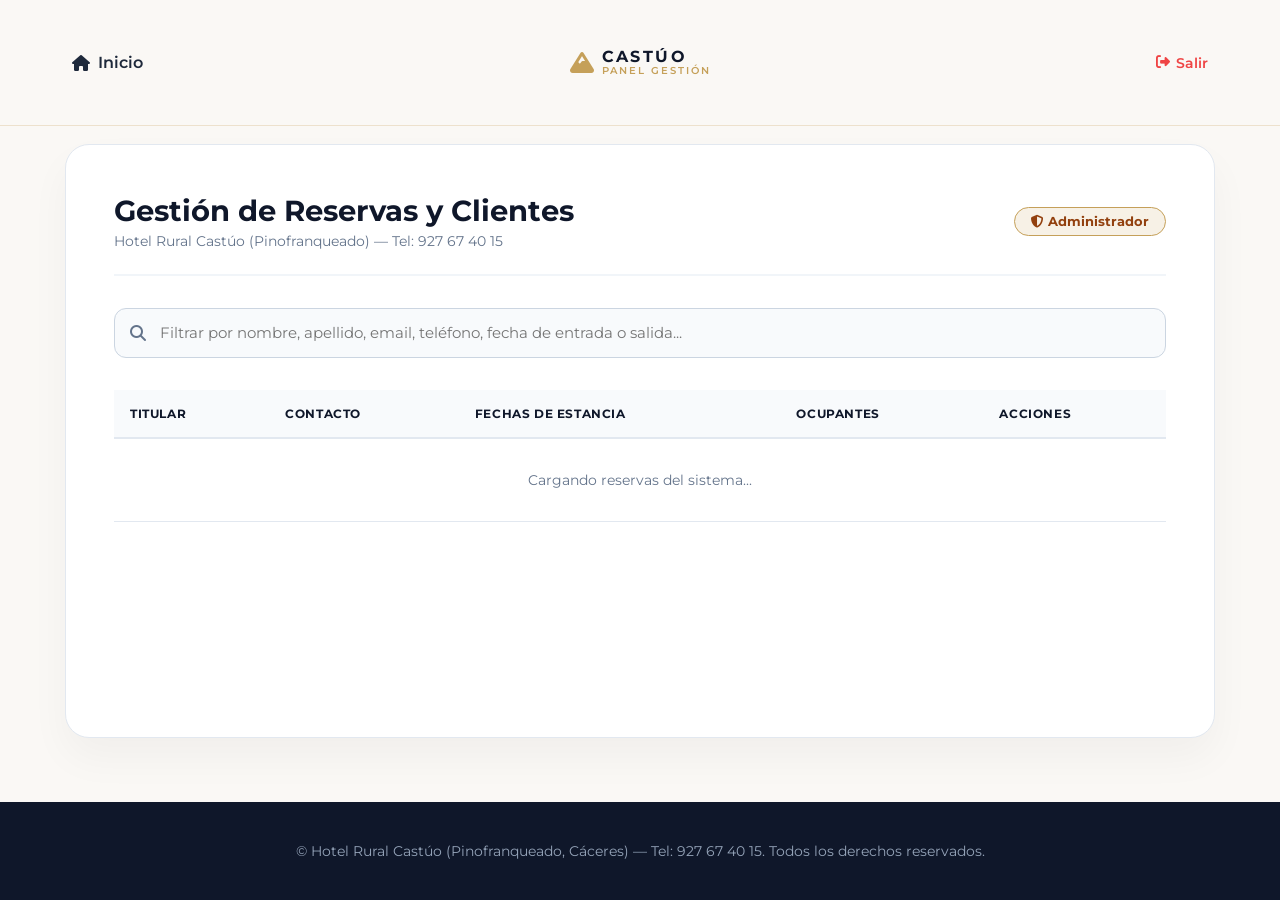
<file: admin.html>
<!DOCTYPE html>
<html lang="es">
<head>
    <meta charset="UTF-8">
    <meta name="viewport" content="width=device-width, initial-scale=1.0">
    <title>Panel de Administración - Hotel Rural Castúo</title>
    
    <link rel="stylesheet" href="styles.css">
    <link href="https://fonts.googleapis.com/css2?family=Montserrat:wght@300;400;500;600;700&display=swap" rel="stylesheet">
    <link href="https://cdnjs.cloudflare.com/ajax/libs/font-awesome/6.4.0/css/all.min.css" rel="stylesheet">

    <style>
        :root {
            --primary-color: #0f172a;
            --accent-gold: #c5a059;
            --bg-luxury: #faf8f5;
            --text-main: #1e293b;
            --text-muted: #64748b;
            --border-color: rgba(197, 160, 89, 0.25);
        }

        body {
            background-color: var(--bg-luxury);
            font-family: 'Montserrat', sans-serif;
            color: var(--text-main);
            margin: 0;
            display: flex;
            flex-direction: column;
            min-height: 100vh;
        }

        .main-navbar {
            background: rgba(250, 248, 245, 0.95);
            backdrop-filter: blur(12px);
            border-bottom: 1px solid var(--border-color);
            position: fixed;
            top: 0;
            left: 0;
            width: 100%;
            z-index: 1000;
        }

        .main-navbar .nav-container { display: flex; align-items: center; justify-content: space-between; position: relative; height: 85px; padding: 0 2rem; max-width: 1200px; margin: 0 auto; }
        .main-navbar .nav-left { flex: 1; display: flex; align-items: center; }
        .main-navbar .nav-brand { position: absolute; left: 50%; transform: translateX(-50%); }
        .main-navbar .nav-right { flex: 1; display: flex; justify-content: flex-end; align-items: center; }

        .admin-container {
            max-width: 1150px;
            margin: 9rem auto 4rem auto;
            padding: 3rem;
            background: #ffffff;
            border-radius: 1.5rem;
            box-shadow: 0 20px 40px rgba(0, 0, 0, 0.04);
            border: 1px solid #e2e8f0;
            flex: 1;
            width: 100%;
            box-sizing: border-box;
        }

        .admin-header {
            display: flex;
            justify-content: space-between;
            align-items: center;
            border-bottom: 2px solid #f1f5f9;
            padding-bottom: 1.5rem;
            margin-bottom: 2rem;
        }

        .admin-header h2 { margin: 0; font-size: 1.8rem; font-weight: 700; color: var(--primary-color); }
        .admin-badge { background: rgba(197, 160, 89, 0.15); color: #92400e; padding: 0.4rem 1rem; border-radius: 2rem; font-weight: 700; font-size: 0.8rem; border: 1px solid var(--accent-gold); }

        .search-filter-box {
            margin-bottom: 2rem;
            position: relative;
        }
        .search-filter-box input {
            width: 100%;
            padding: 0.9rem 1rem 0.9rem 2.8rem;
            border: 1px solid #cbd5e1;
            border-radius: 0.75rem;
            font-size: 0.95rem;
            outline: none;
            background: #f8fafc;
            box-sizing: border-box;
            font-family: 'Montserrat', sans-serif;
            transition: all 0.3s;
        }
        .search-filter-box input:focus {
            border-color: var(--accent-gold);
            background: #fff;
            box-shadow: 0 0 0 3px rgba(197, 160, 89, 0.15);
        }
        .search-filter-box i {
            position: absolute;
            left: 1rem;
            top: 50%;
            transform: translateY(-50%);
            color: var(--text-muted);
            font-size: 1rem;
        }

        .table-responsive { width: 100%; overflow-x: auto; }
        table { width: 100%; border-collapse: collapse; text-align: left; font-size: 0.9rem; }
        th { background: #f8fafc; color: var(--primary-color); font-weight: 700; padding: 1rem; border-bottom: 2px solid #e2e8f0; text-transform: uppercase; font-size: 0.75rem; letter-spacing: 0.05em; }
        td { padding: 1rem; border-bottom: 1px solid #e2e8f0; color: var(--text-main); }
        tr:hover td { background: #fafaf9; }

        .action-btns { display: flex; gap: 0.5rem; align-items: center; }
        .btn-ficha { background: #e0f2fe; color: #0369a1; border: none; padding: 0.4rem 0.8rem; border-radius: 0.5rem; font-weight: 600; cursor: pointer; transition: background 0.2s; font-size: 0.8rem; }
        .btn-ficha:hover { background: #bae6fd; }
        .btn-delete { background: #fee2e2; color: #dc2626; border: none; padding: 0.4rem 0.8rem; border-radius: 0.5rem; font-weight: 600; cursor: pointer; transition: background 0.2s; font-size: 0.8rem; }
        .btn-delete:hover { background: #fecaca; }

        /* Estilos del Modal de Ficha y Edición */
        .client-modal-overlay {
            position: fixed;
            top: 0; left: 0; width: 100%; height: 100%;
            background: rgba(15, 23, 42, 0.6);
            backdrop-filter: blur(4px);
            display: flex;
            justify-content: center;
            align-items: center;
            z-index: 10000;
            opacity: 0;
            pointer-events: none;
            transition: opacity 0.3s ease;
        }
        .client-modal-overlay.active { opacity: 1; pointer-events: auto; }
        .client-modal-card {
            background: white;
            width: 100%;
            max-width: 520px;
            border-radius: 1.25rem;
            padding: 2.5rem;
            box-shadow: 0 25px 50px rgba(0,0,0,0.25);
            border: 1px solid var(--border-color);
            position: relative;
            transform: translateY(15px);
            transition: transform 0.3s ease;
            max-height: 90vh;
            overflow-y: auto;
        }
        .client-modal-overlay.active .client-modal-card { transform: translateY(0); }
        .ficha-header { border-bottom: 1px solid #e2e8f0; padding-bottom: 1rem; margin-bottom: 1.5rem; display: flex; justify-content: space-between; align-items: center; }
        .ficha-header h3 { margin: 0; color: var(--primary-color); font-size: 1.3rem; }
        .ficha-close { background: none; border: none; font-size: 1.25rem; color: var(--text-muted); cursor: pointer; }
        
        .ficha-grid { display: grid; grid-template-columns: 1fr 1fr; gap: 1rem; margin-bottom: 1.5rem; }
        .ficha-item label { display: block; font-size: 0.75rem; text-transform: uppercase; letter-spacing: 0.08em; color: var(--text-muted); margin-bottom: 0.25rem; font-weight: 700; }
        .ficha-item input { width: 100%; padding: 0.65rem; border: 1px solid #cbd5e1; border-radius: 0.5rem; font-size: 0.9rem; font-family: 'Montserrat', sans-serif; background: #f8fafc; outline: none; box-sizing: border-box; }
        .ficha-item input:focus { border-color: var(--accent-gold); background: #fff; }
        .ficha-full { grid-column: span 2; }

        .modal-actions-grid { display: flex; gap: 1rem; }
        .btn-save-ficha { flex: 2; background: var(--primary-color); color: white; border: none; padding: 0.8rem; border-radius: 0.75rem; font-weight: 600; cursor: pointer; text-transform: uppercase; font-size: 0.85rem; letter-spacing: 0.05em; transition: background 0.2s; }
        .btn-save-ficha:hover { background: var(--accent-gold); color: var(--primary-color); }
        .btn-cancel-ficha { flex: 1; background: #e2e8f0; color: var(--text-main); border: none; padding: 0.8rem; border-radius: 0.75rem; font-weight: 600; cursor: pointer; text-transform: uppercase; font-size: 0.85rem; }

        footer { background: var(--primary-color); color: #94a3b8; text-align: center; padding: 2.5rem 0; margin-top: auto; font-size: 0.9rem; }
    </style>
</head>
<body>

    <nav class="main-navbar" id="mainNavbar">
        <div class="nav-container">
            <div class="nav-left">
                <a href="index.html" style="color: var(--text-main); text-decoration: none; font-weight: 600; display: flex; align-items: center; gap: 0.5rem;"><i class="fas fa-home"></i> Inicio</a>
            </div>
            <div class="nav-brand">
                <a href="index.html" style="text-decoration:none; display:flex; align-items:center; gap:0.5rem;">
                    <i class="fas fa-mountain" style="color: var(--accent-gold); font-size: 1.5rem;"></i>
                    <div style="display:flex; flex-direction:column; line-height:1.1;">
                        <span style="font-weight:700; letter-spacing:0.15em; color:#0f172a; font-size:1rem;">CASTÚO</span>
                        <span style="font-size:0.6rem; letter-spacing:0.2em; color:var(--accent-gold); font-weight:600;">PANEL GESTIÓN</span>
                    </div>
                </a>
            </div>
            <div class="nav-right">
                <a href="login.html" style="color: #ef4444; text-decoration: none; font-weight: 600; font-size: 0.9rem; display: flex; align-items: center; gap: 0.4rem;"><i class="fas fa-sign-out-alt"></i> Salir</a>
            </div>
        </div>
    </nav>

    <div class="admin-container">
        <div class="admin-header">
            <div>
                <h2>Gestión de Reservas y Clientes</h2>
                <p style="color: var(--text-muted); margin: 0.25rem 0 0 0; font-size: 0.9rem;">Hotel Rural Castúo (Pinofranqueado) — Tel: 927 67 40 15</p>
            </div>
            <span class="admin-badge"><i class="fas fa-shield-alt"></i> Administrador</span>
        </div>

        <!-- BARRA DE BÚSQUEDA Y FILTRADO -->
        <div class="search-filter-box">
            <i class="fas fa-search"></i>
            <input type="text" id="searchInput" placeholder="Filtrar por nombre, apellido, email, teléfono, fecha de entrada o salida...">
        </div>

        <div class="table-responsive">
            <table>
                <thead>
                    <tr>
                        <th>Titular</th>
                        <th>Contacto</th>
                        <th>Fechas de Estancia</th>
                        <th>Ocupantes</th>
                        <th>Acciones</th>
                    </tr>
                </thead>
                <tbody id="adminReservasTableBody">
                    <tr>
                        <td colspan="5" style="text-align: center; color: var(--text-muted); padding: 2rem;">Cargando reservas del sistema...</td>
                    </tr>
                </tbody>
            </table>
        </div>
    </div>

    <!-- MODAL DE FICHA Y EDICIÓN DEL CLIENTE -->
    <div class="client-modal-overlay" id="clientFichaModal">
        <div class="client-modal-card">
            <div class="ficha-header">
                <h3><i class="fas fa-edit" style="color: var(--accent-gold);"></i> Ficha y Edición de Huésped</h3>
                <button class="ficha-close" id="closeFichaModal"><i class="fas fa-times"></i></button>
            </div>
            <form id="editClientForm">
                <input type="hidden" id="editReservaId">
                <div class="ficha-grid">
                    <div class="ficha-item">
                        <label>Nombre</label>
                        <input type="text" id="editNombre" required>
                    </div>
                    <div class="ficha-item">
                        <label>Apellidos</label>
                        <input type="text" id="editApellidos">
                    </div>
                    <div class="ficha-item ficha-full">
                        <label>Correo Electrónico</label>
                        <input type="email" id="editEmail" required>
                    </div>
                    <div class="ficha-item ficha-full">
                        <label>Teléfono de Contacto</label>
                        <input type="tel" id="editTelefono" required>
                    </div>
                    <div class="ficha-item">
                        <label>Fecha de Entrada</label>
                        <input type="date" id="editEntrada" required>
                    </div>
                    <div class="ficha-item">
                        <label>Fecha de Salida</label>
                        <input type="date" id="editSalida" required>
                    </div>
                    <div class="ficha-item">
                        <label>Adultos</label>
                        <input type="number" id="editAdultos" min="1" max="10" required>
                    </div>
                    <div class="ficha-item">
                        <label>Menores</label>
                        <input type="number" id="editMenores" min="0" max="5" required>
                    </div>
                </div>

                <div class="modal-actions-grid">
                    <button type="submit" class="btn-save-ficha">Guardar Cambios</button>
                    <button type="button" class="btn-cancel-ficha" id="btnCancelarFicha">Cancelar</button>
                </div>
            </form>
        </div>
    </div>

    <footer>
        <p>&copy; <span id="year"></span> Hotel Rural Castúo (Pinofranqueado, Cáceres) — Tel: 927 67 40 15. Todos los derechos reservados.</p>
    </footer>

    <script type="module">
        import { createClient } from 'https://esm.sh/@supabase/supabase-js@2';

        const sb = createClient(
            'https://sushapqkyixbhpjemrbk.supabase.co',
            'sb_publishable_TSV_WRbLMBcXIxS9q7bx1Q_ego465L1'
        );

        document.addEventListener('DOMContentLoaded', async () => {
            const tbody = document.getElementById('adminReservasTableBody');
            const searchInput = document.getElementById('searchInput');
            let todasLasReservas = [];

            const renderizarTabla = (reservasAMostrar) => {
                if (!reservasAMostrar || reservasAMostrar.length === 0) {
                    tbody.innerHTML = `<tr><td colspan="5" style="text-align: center; color: var(--text-muted); padding: 2rem;">No se encontraron registros coincidentes.</td></tr>`;
                    return;
                }

                tbody.innerHTML = reservasAMostrar.map(r => `
                    <tr>
                        <td><strong>${r.nombre} ${r.apellidos || ''}</strong></td>
                        <td>${r.email}<br><span style="font-size: 0.8rem; color: var(--text-muted);">${r.telefono}</span></td>
                        <td><i class="far fa-calendar-alt" style="color: var(--accent-gold);"></i> ${r.entrada} al ${r.salida}</td>
                        <td>${r.adultos} adulto${r.adultos > 1 ? 's' : ''}${r.menores > 0 ? ` · ${r.menores} menor${r.menores > 1 ? 'es' : ''}` : ''}</td>
                        <td>
                            <div class="action-btns">
                                <button class="btn-ficha" onclick="window.abrirFichaCliente('${r.id}')"><i class="fas fa-edit"></i> Ficha</button>
                                <button class="btn-delete" onclick="window.eliminarReserva('${r.id}')"><i class="fas fa-trash-alt"></i></button>
                            </div>
                        </td>
                    </tr>
                `).join('');
            };

            const cargarReservasAdmin = async () => {
                const { data: reservas, error } = await sb.from('reservas').select('*').order('entrada', { ascending: true });

                if (error) {
                    tbody.innerHTML = `<tr><td colspan="5" style="text-align: center; color: #ef4444;">Error al cargar datos: ${error.message}</td></tr>`;
                    return;
                }

                todasLasReservas = reservas || [];
                renderizarTabla(todasLasReservas);
            };

            searchInput.addEventListener('input', (e) => {
                const texto = e.target.value.toLowerCase().trim();
                const filtradas = todasLasReservas.filter(r => {
                    const nombreCompleto = `${r.nombre || ''} ${r.apellidos || ''}`.toLowerCase();
                    const email = (r.email || '').toLowerCase();
                    const telefono = (r.telefono || '').toLowerCase();
                    const entrada = (r.entrada || '').toLowerCase();
                    const salida = (r.salida || '').toLowerCase();

                    return nombreCompleto.includes(texto) ||
                           email.includes(texto) ||
                           telefono.includes(texto) ||
                           entrada.includes(texto) ||
                           salida.includes(texto);
                });
                renderizarTabla(filtradas);
            });

            window.abrirFichaCliente = (id) => {
                const cliente = todasLasReservas.find(r => r.id == id);
                if (!cliente) return;

                document.getElementById('editReservaId').value = cliente.id;
                document.getElementById('editNombre').value = cliente.nombre || '';
                document.getElementById('editApellidos').value = cliente.apellidos || '';
                document.getElementById('editEmail').value = cliente.email || '';
                document.getElementById('editTelefono').value = cliente.telefono || '';
                document.getElementById('editEntrada').value = cliente.entrada || '';
                document.getElementById('editSalida').value = cliente.salida || '';
                document.getElementById('editAdultos').value = cliente.adultos || 1;
                document.getElementById('editMenores').value = cliente.menores || 0;

                document.getElementById('clientFichaModal').classList.add('active');
            };

            const cerrarModalFicha = () => {
                document.getElementById('clientFichaModal').classList.remove('active');
            };

            document.getElementById('closeFichaModal').addEventListener('click', cerrarModalFicha);
            document.getElementById('btnCancelarFicha').addEventListener('click', cerrarModalFicha);

            document.getElementById('editClientForm').addEventListener('submit', async (e) => {
                e.preventDefault();
                const id = document.getElementById('editReservaId').value;

                const datosActualizados = {
                    nombre: document.getElementById('editNombre').value.trim(),
                    apellidos: document.getElementById('editApellidos').value.trim(),
                    email: document.getElementById('editEmail').value.trim(),
                    telefono: document.getElementById('editTelefono').value.trim(),
                    entrada: document.getElementById('editEntrada').value,
                    salida: document.getElementById('editSalida').value,
                    adultos: parseInt(document.getElementById('editAdultos').value),
                    menores: parseInt(document.getElementById('editMenores').value)
                };

                const { error } = await sb.from('reservas').update(datosActualizados).eq('id', id);

                if (error) {
                    alert('Error al actualizar la ficha: ' + error.message);
                } else {
                    alert('¡Ficha actualizada con éxito!');
                    cerrarModalFicha();
                    cargarReservasAdmin();
                }
            });

            window.eliminarReserva = async (id) => {
                if (confirm('¿Estás seguro de que deseas eliminar esta reserva del sistema?')) {
                    const { error } = await sb.from('reservas').delete().eq('id', id);
                    if (error) {
                        alert('Error al eliminar: ' + error.message);
                    } else {
                        cargarReservasAdmin();
                    }
                }
            };

            cargarReservasAdmin();
            document.getElementById('year').textContent = new Date().getFullYear();
        });
    </script>
</body>
</html>
</file>
<file: styles.css>
/* ====================== VARIABLES Y CONFIGURACIÓN BASE ====================== */
:root {
    --primary-color: #006f88;
    --primary-dark: #005a6d;
    --text-color: #1e293b;
    --muted-color: #64748b;
    --bg-color: #f8fafc;
    --card-bg: #ffffff;
    --border-color: #e2e8f0;
    --panel-radius: 1rem;
    --font-base: 'Montserrat', sans-serif;
    --shadow-sm: 0 1px 3px rgba(0,0,0,0.05);
    --shadow-md: 0 10px 25px -5px rgba(0, 0, 0, 0.08);
    --shadow-lg: 0 20px 35px -10px rgba(0, 0, 0, 0.12);
    --transition: all 0.3s cubic-bezier(0.4, 0, 0.2, 1);
}

body {
    margin: 0;
    padding: 0;
    font-family: var(--font-base);
    background-color: var(--bg-color);
    color: var(--text-color);
}

.container {
    max-width: 1200px;
    margin: 0 auto;
    padding: 0 1.5rem;
}

.text-center {
    text-align: center;
}

.section {
    padding: 5rem 0;
}

/* ====================== NAVBAR SUPERIOR HORIZONTAL ====================== */
.main-navbar {
    position: fixed;
    top: 0;
    left: 0;
    width: 100%;
    z-index: 1000;
    padding: 1.25rem 2rem;
    transition: all 0.4s cubic-bezier(0.4, 0, 0.2, 1);
    background: transparent;
    color: #fff;
    box-sizing: border-box;
}

.main-navbar.scrolled {
    background: rgba(255, 255, 255, 0.95);
    backdrop-filter: blur(10px);
    box-shadow: 0 4px 20px rgba(0, 0, 0, 0.08);
    padding: 0.85rem 2rem;
}

.main-navbar.scrolled .brand-title,
.main-navbar.scrolled .brand-subtitle,
.main-navbar.scrolled .nav-item,
.main-navbar.scrolled .nav-separator,
.main-navbar.scrolled .menu-toggle-btn {
    color: #1e293b !important;
}

.main-navbar.scrolled .logo-icon {
    color: var(--primary-color) !important;
}

.nav-container {
    width: 100%;
    max-width: 1800px;
    margin: 0 auto;
    display: flex;
    align-items: center;
    justify-content: space-between;
    box-sizing: border-box;
}

.nav-left .menu-toggle-btn {
    background: transparent;
    border: none;
    font-size: 1.4rem;
    color: #fff;
    cursor: pointer;
    transition: color 0.3s;
}

.brand-logo {
    display: flex;
    align-items: center;
    gap: 0.75rem;
    text-decoration: none;
}

.logo-icon {
    font-size: 2rem;
    color: #fff;
    transition: color 0.3s;
}

.brand-text {
    display: flex;
    flex-direction: column;
    line-height: 1.1;
}

.brand-title {
    font-size: 1.25rem;
    font-weight: 700;
    letter-spacing: 2px;
    color: #fff;
}

.brand-subtitle {
    font-size: 0.6rem;
    font-weight: 600;
    letter-spacing: 3px;
    color: rgba(255, 255, 255, 0.8);
    margin-top: 2px;
}

.nav-right {
    display: flex;
    align-items: center;
    gap: 1.25rem;
}

.nav-item {
    display: flex;
    align-items: center;
    gap: 0.5rem;
    font-size: 0.9rem;
    font-weight: 500;
    color: #fff;
    text-decoration: none;
    transition: opacity 0.2s, color 0.3s;
    background: transparent;
    border: none;
    cursor: pointer;
    white-space: nowrap;
}

.nav-item:hover {
    opacity: 0.75;
}

.nav-separator {
    color: rgba(255, 255, 255, 0.4);
    font-size: 0.8rem;
    transition: color 0.3s;
}

.club-btn {
    position: relative;
    padding-bottom: 2px;
}

.club-btn::after {
    content: '';
    position: absolute;
    bottom: -2px;
    left: 0;
    width: 100%;
    height: 2px;
    background-color: currentColor;
}

/* ====================== HERO Y BARRA DE BÚSQUEDA ====================== */
header {
    background: linear-gradient(135deg, rgba(0, 111, 136, 0.7) 0%, rgba(0, 90, 109, 0.85) 100%),
                url('https://x.cdrst.com/foto/hotel-sf/780f1/granderesp/hotel-rural-castuo-h-cc-656-exterior-1479e3e6.jpg') center/cover no-repeat;
    min-height: 85vh;
    display: flex;
    align-items: center;
    justify-content: center;
    padding-top: 6rem;
    color: white;
}

.hero-content h1 {
    font-size: 3rem;
    font-weight: 700;
    margin-bottom: 0.5rem;
}

.hero-content p {
    font-size: 1.2rem;
    margin-bottom: 2.5rem;
    opacity: 0.9;
}

.search-bar-container {
    background: white;
    padding: 0.5rem;
    border-radius: 4rem;
    box-shadow: var(--shadow-lg);
    display: inline-block;
    max-width: 900px;
    width: 100%;
}

.search-bar {
    display: flex;
    align-items: center;
    justify-content: space-between;
}

.search-field {
    position: relative;
    padding: 0.75rem 1.5rem;
    flex: 1;
    text-align: left;
    cursor: pointer;
}

.search-field .icon {
    color: var(--primary-color);
    margin-right: 0.5rem;
}

.field-content {
    display: flex;
    align-items: center;
    gap: 0.75rem;
}

.field-texts {
    display: flex;
    flex-direction: column;
}

.field-label {
    font-size: 0.75rem;
    font-weight: 700;
    color: var(--text-color);
    text-transform: uppercase;
}

.field-texts input {
    border: none;
    outline: none;
    font-size: 0.95rem;
    font-family: var(--font-base);
    color: var(--muted-color);
    background: transparent;
    cursor: pointer;
    width: 100%;
}

.divider {
    width: 1px;
    height: 40px;
    background: var(--border-color);
}

.search-btn {
    background: var(--primary-color);
    color: white;
    border: none;
    padding: 1rem 2.5rem;
    border-radius: 3rem;
    font-size: 1rem;
    font-weight: 600;
    cursor: pointer;
    transition: var(--transition);
}

.search-btn:hover {
    background: var(--primary-dark);
}

/* ====================== PANELERÍA FLOTANTE (CALENDARIO / HUÉSPEDES) ====================== */
.date-picker-panel, .who-picker-panel {
    position: absolute;
    top: calc(100% + 1.5rem);
    left: 0;
    background: white;
    color: var(--text-color);
    border-radius: var(--panel-radius);
    box-shadow: var(--shadow-lg);
    border: 1px solid var(--border-color);
    width: 380px;
    padding: 1.5rem;
    display: none;
    z-index: 100;
    text-align: left;
}

.date-picker-panel.active, .who-picker-panel.active {
    display: block;
}

.date-picker-header, .who-picker-header {
    display: flex;
    justify-content: space-between;
    align-items: center;
    margin-bottom: 1rem;
}

.close-picker {
    background: transparent;
    border: none;
    font-size: 1.25rem;
    cursor: pointer;
    color: var(--muted-color);
}

.calendar-nav-bar {
    display: flex;
    justify-content: space-between;
    align-items: center;
    margin-bottom: 1rem;
}

.cal-nav-btn {
    background: #f1f3f5;
    border: none;
    width: 32px;
    height: 32px;
    border-radius: 50%;
    cursor: pointer;
}

.cal-month-title {
    font-weight: 700;
    font-size: 1rem;
}

.calendar-weekdays {
    display: grid;
    grid-template-columns: repeat(7, 1fr);
    text-align: center;
    font-size: 0.8rem;
    color: var(--muted-color);
    font-weight: 600;
    margin-bottom: 0.5rem;
}

.calendar-days-grid {
    display: grid;
    grid-template-columns: repeat(7, 1fr);
    gap: 4px;
}

.cal-day {
    aspect-ratio: 1;
    display: flex;
    align-items: center;
    justify-content: center;
    font-size: 0.9rem;
    border-radius: 50%;
    cursor: pointer;
    transition: background 0.2s;
}

.cal-day:hover:not(.disabled) {
    background: #e2e8f0;
}

.cal-day.disabled {
    color: #cbd5e1;
    cursor: not-allowed;
}

.cal-day.checkin, .cal-day.checkout {
    background: var(--primary-color) !important;
    color: white;
}

.cal-day.in-range {
    background: rgba(0, 111, 136, 0.1);
    border-radius: 0;
}

.apply-btn {
    width: 100%;
    margin-top: 1rem;
    background: var(--text-color);
    color: white;
    border: none;
    padding: 0.75rem;
    border-radius: 0.75rem;
    font-weight: 600;
    cursor: pointer;
}

/* Contadores Quién */
.counter-row {
    display: flex;
    justify-content: space-between;
    align-items: center;
    padding: 0.75rem 0;
    border-bottom: 1px solid var(--border-color);
}

.counter-info strong {
    display: block;
    font-size: 0.95rem;
}

.counter-info span {
    font-size: 0.8rem;
    color: var(--muted-color);
}

.counter-controls {
    display: flex;
    align-items: center;
    gap: 1rem;
}

.circle-btn {
    width: 32px;
    height: 32px;
    border-radius: 50%;
    border: 1px solid var(--border-color);
    background: white;
    font-size: 1.1rem;
    cursor: pointer;
    display: flex;
    align-items: center;
    justify-content: center;
}

.circle-btn:hover {
    border-color: var(--text-color);
}

/* ====================== SECCIONES DE BENEFICIOS Y TESTIMONIOS (CON EFECTO ZOOM) ====================== */
.beneficios {
    display: grid;
    grid-template-columns: repeat(auto-fit, minmax(300px, 1fr));
    gap: 2rem;
}

.beneficio {
    background: var(--card-bg);
    padding: 2.5rem 2rem;
    border-radius: var(--panel-radius);
    box-shadow: var(--shadow-sm);
    border: 1px solid var(--border-color);
    text-align: center;
    transition: transform 0.3s ease, box-shadow 0.3s ease;
}

.beneficio:hover {
    transform: translateY(-6px) scale(1.02);
    box-shadow: var(--shadow-md);
}

.beneficio i {
    font-size: 2.5rem;
    color: var(--primary-color);
    margin-bottom: 1.25rem;
}

.beneficio h3 {
    font-size: 1.25rem;
    margin-bottom: 0.75rem;
}

.beneficio p {
    color: var(--muted-color);
    font-size: 0.95rem;
    line-height: 1.6;
}

.testimonios {
    display: grid;
    grid-template-columns: repeat(auto-fit, minmax(300px, 1fr));
    gap: 2rem;
}

.testimonios h2 {
    grid-column: 1 / -1;
    font-size: 2rem;
}

.testimonio {
    background: var(--card-bg);
    padding: 2rem;
    border-radius: var(--panel-radius);
    box-shadow: var(--shadow-sm);
    border: 1px solid var(--border-color);
    transition: transform 0.3s ease, box-shadow 0.3s ease;
}

.testimonio:hover {
    transform: translateY(-6px) scale(1.02);
    box-shadow: var(--shadow-md);
}

.testimonio-header {
    display: flex;
    align-items: center;
    gap: 1rem;
    margin-bottom: 1rem;
}

.testimonio-avatar {
    width: 50px;
    height: 50px;
    border-radius: 50%;
    object-fit: cover;
}

.testimonio-name {
    font-weight: 700;
}

.testimonio-stars {
    color: #f59e0b;
    font-size: 0.85rem;
}

.testimonio-text {
    color: var(--muted-color);
    font-size: 0.95rem;
    line-height: 1.6;
    font-style: italic;
}

/* ====================== MODALES Y FORMULARIOS FLOTANTES ====================== */
.admin-modal {
    position: fixed;
    inset: 0;
    background: rgba(0, 0, 0, 0.5);
    backdrop-filter: blur(4px);
    display: flex;
    align-items: center;
    justify-content: center;
    z-index: 2000;
    padding: 1rem;
}

.admin-modal[hidden] {
    display: none !important;
}

.admin-modal-content {
    background: white;
    width: 100%;
    max-width: 500px;
    border-radius: var(--panel-radius);
    box-shadow: var(--shadow-lg);
    padding: 2rem;
    border: 1px solid var(--border-color);
    max-height: 90vh;
    overflow-y: auto;
}

.admin-modal-content h3 {
    font-size: 1.25rem;
    font-weight: 700;
    margin-bottom: 1.5rem;
    color: var(--text-color);
}

.modal-grid {
    display: grid;
    grid-template-columns: 1fr 1fr;
    gap: 1rem;
}

.modal-full {
    grid-column: span 2;
}

.form-group {
    margin-bottom: 1rem;
    display: flex;
    flex-direction: column;
    gap: 0.4rem;
}

.form-group label {
    font-size: 0.85rem;
    font-weight: 700;
    color: var(--text-color);
}

.form-group input {
    padding: 0.75rem 1rem;
    border: 1px solid var(--border-color);
    border-radius: 0.75rem;
    font-size: 0.95rem;
    font-family: var(--font-base);
    outline: none;
    transition: border-color 0.2s;
}

.form-group input:focus {
    border-color: var(--primary-color);
}

.modal-actions {
    display: flex;
    gap: 1rem;
    margin-top: 1.5rem;
}

.btn-primary {
    width: 100%;
    padding: 0.85rem;
    background: var(--primary-color);
    color: white;
    border: none;
    border-radius: 0.75rem;
    font-size: 1rem;
    font-weight: 600;
    cursor: pointer;
    transition: var(--transition);
}

.btn-primary:hover {
    background: var(--primary-dark);
}

.btn-secondary-action {
    background: #e2e8f0;
    color: #334155;
    border: none;
    border-radius: 0.75rem;
    font-weight: 600;
    cursor: pointer;
    transition: var(--transition);
    padding: 0.85rem;
}

.btn-secondary-action:hover {
    background: #cbd5e1;
}

/* ====================== FOOTER ====================== */
footer {
    background: #0f172a;
    color: white;
    text-align: center;
    padding: 3rem 1.5rem;
    margin-top: 4rem;
}

footer div {
    display: flex;
    justify-content: center;
    gap: 1.5rem;
    margin-bottom: 1.5rem;
}

footer a {
    color: white;
    font-size: 1.25rem;
    opacity: 0.8;
    transition: opacity 0.2s;
}

footer a:hover {
    opacity: 1;
}

footer p {
    color: #94a3b8;
    font-size: 0.9rem;
    margin: 0;
}

.card-img {
    height: 220px;
    width: 100%;
    object-fit: cover; /* Esto evita que la imagen se deforme, rellenando el espacio de forma limpia */
    object-position: center; /* Centra el plano principal de la foto automáticamente */
}
</file>
